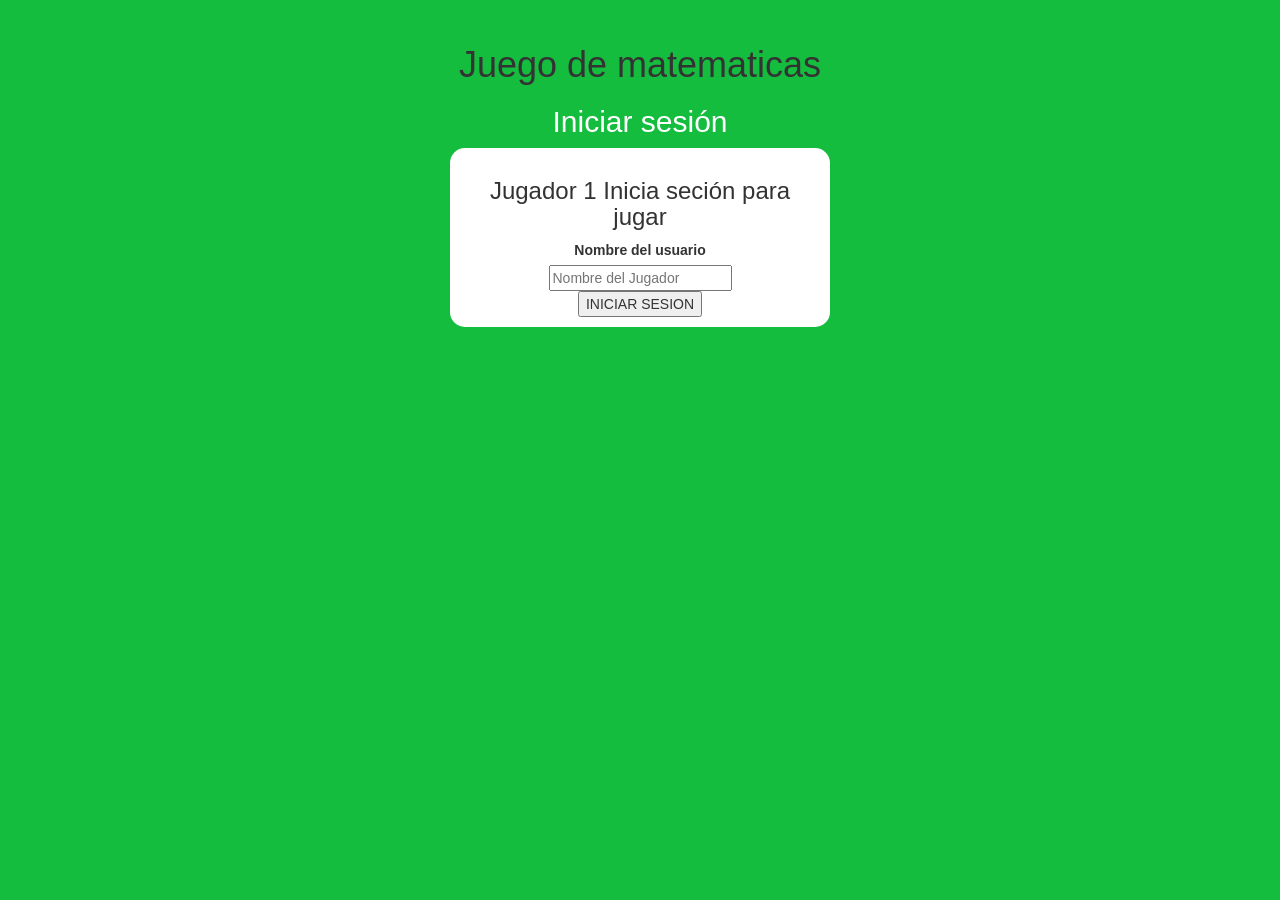
<file: index.html>
<!DOCTYPE html>
<html>
<head>
	<title>Prueba de matematicas</title>

<link rel="stylesheet" href="https://maxcdn.bootstrapcdn.com/bootstrap/3.4.0/css/bootstrap.min.css">
<script src="https://ajax.googleapis.com/ajax/libs/jquery/3.4.1/jquery.min.js"></script>
<script src="https://maxcdn.bootstrapcdn.com/bootstrap/3.4.0/js/bootstrap.min.js"></script>

<link rel="stylesheet" type="text/css" href="stile.css">

<script src="game_login.js"></script>
</head>
<body>
<h4 id="player1_name"></h4> <span id="player1_score"></span>	
<h4 id="player2_name"></h4> <span id="player2_score"></span>	
<div class="container">
<meta name="viewport" content="width=device-width, initial-scale=1">
	<center>
		<h1>Juego de matematicas</h1>
		<h2 style="color: white;">Iniciar sesión </h2>
		<div class="col-lg-4 col-sm-8 col-xs-11 login_div1">
	<h3 > Jugador 1 Inicia seción para jugar</h3>
	<label > Nombre del usuario</label>
	<br>
	<input type="text" id="player1_name_imput" class="from-control" placeholder="Nombre del Jugador">
		<br>
<button onclick="addUser()">INICIAR SESION</button>	
	</div>
	<br>
<script src="game_login.js"></script>
</body>
</html>
</file>
<file: stile.css>
body
{
	background: rgb(21, 189, 63);
}

	.login_div1 , .login_div2
	{
		background: white;
		padding: 10px;
		float: none;
		border-radius: 15px;
	}


#player1_name , #player2_name
{
	display: inline-block;
	margin-left: 20px;
}
#word
{
	width: 60%;
}
#word_display
{
	letter-spacing: 5px;
}
#output
{
background: white;
border-radius: 10px;
border-top: 10px solid #AA4465;
padding: 10px;
float: none;
text-align: left;
}
</file>
